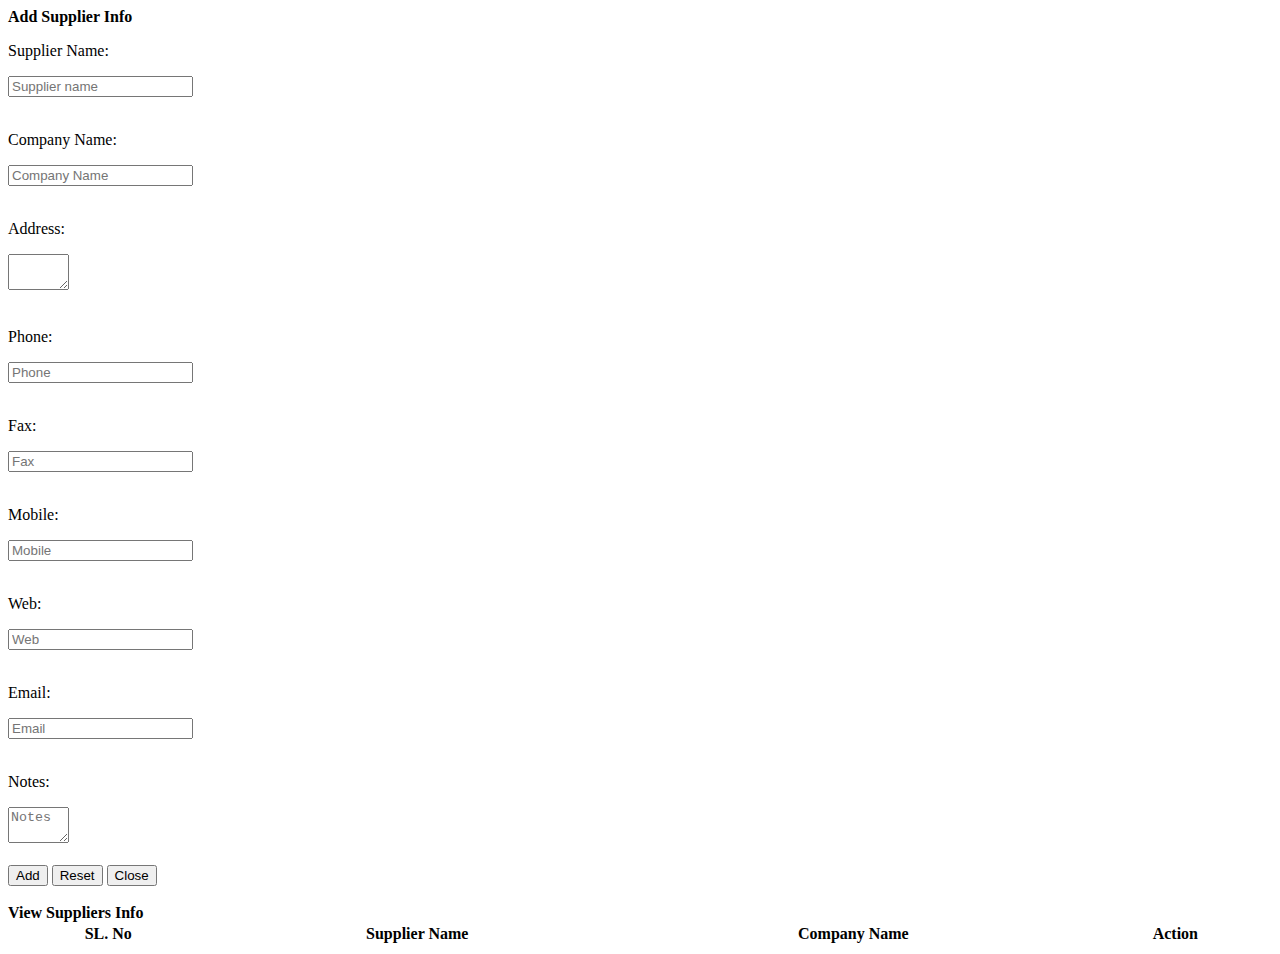
<file: pos/target/classes/templates/about.html>
<!DOCTYPE html>
<html xmlns:th="http://www.thymeleaf.org">
<head>

</head>
<body>
	<div th:fragment="about">
		<div class="container">
			<div class="row">
				<div class="col-md-6">

					<div class="panel panel-default">
						<div class="panel-heading changeCursor" id="customSlide"
							data-toggle="tooltip" data-placement="top"
							title="Click here to expand or collapse">
							<strong>Add Supplier Info</strong>
						</div>
						<div class="panel-body panelHidden" id="panelHidden">
						<form>
							<div class="form-group">
								<p class="col-md-4" for="name">Supplier Name:</p> 
								<div class="col-md-8">
									<input type="text"
									class="form-control" id="name" placeholder="Supplier name"/>
								</div>
							</div>
							&#160;
							<div class="form-group">
								<p class="col-md-4" for="companyName">Company Name:</p> 
								<div class="col-md-8">
									<input type="text"
									class="form-control" id="companyName" placeholder="Company Name"/>
								</div>
							</div>
							&#160;
							<div class="form-group">
								<p class="col-md-4" for="address">Address:</p> 
								<div class="col-md-8">
									<textarea rows="2" cols="5" class="form-control" placeholder=""></textarea>
								</div>
							</div>
							&#160;
							<div class="form-group">
								<p class="col-md-4" for="phone">Phone:</p> 
								<div class="col-md-8">
									<input type="text"
									class="form-control" id="phone" placeholder="Phone"/>
								</div>
							</div>
							&#160;
							<div class="form-group">
								<p class="col-md-4" for="fax">Fax:</p> 
								<div class="col-md-8">
									<input type="text"
									class="form-control" id="fax" placeholder="Fax"/>
								</div>
							</div>
							&#160;
							<div class="form-group">
								<p class="col-md-4" for="mobile">Mobile:</p> 
								<div class="col-md-8">
									<input type="text"
									class="form-control" id="mobile" placeholder="Mobile"/>
								</div>
							</div>
							&#160;
							<div class="form-group">
								<p class="col-md-4" for="web">Web:</p> 
								<div class="col-md-8">
									<input type="text"
									class="form-control" id="web" placeholder="Web"/>
								</div>
							</div>
							&#160;
							<div class="form-group">
								<p class="col-md-4" for="email">Email:</p> 
								<div class="col-md-8">
									<input type="text"
									class="form-control" id="email" placeholder="Email"/>
								</div>
							</div>
							&#160;
							<div class="form-group">
								<p class="col-md-4" for="note">Notes:</p> 
								<div class="col-md-8">
									<textarea rows="2" cols="5" class="form-control" placeholder="Notes"></textarea>
								</div>
							</div>
							&#160;
							<div class="form-group"> 
								<div class="col-md-offset-4 col-md-12">
									<input type="submit" class="btn btn-primary" value="Add"/>
									<input type="reset" class="btn btn-info" value="Reset"/>
									<input type="submit" class="btn btn-warning" value="Close"/>
								</div>
							</div>
							&#160;
							</form>
						</div>
						
					</div>
					
				</div>

				<div class="col-md-6">

					<div class="panel panel-default">
						<div class="panel-heading changeCursor" id="customSlide2"
							data-toggle="tooltip" data-placement="top"
							title="Click here to expand or collapse">
							<strong>View Suppliers Info</strong>
						</div>
						<div class="panel-body panelHidden" id="panelHidden2">
							<table id="supplierInfoTable" class="table table-bordered table-responsive" style="width: 100%">
								<thead id="autoClick">
									<tr >
										<th>SL. No</th>
										<th>Supplier Name</th>
										<th>Company Name</th>
										<th>Action</th>
									</tr>
								</thead>
							</table>
						</div>
					</div>
				</div>
			</div>

		</div>
	</div>
</body>
</html>
</file>
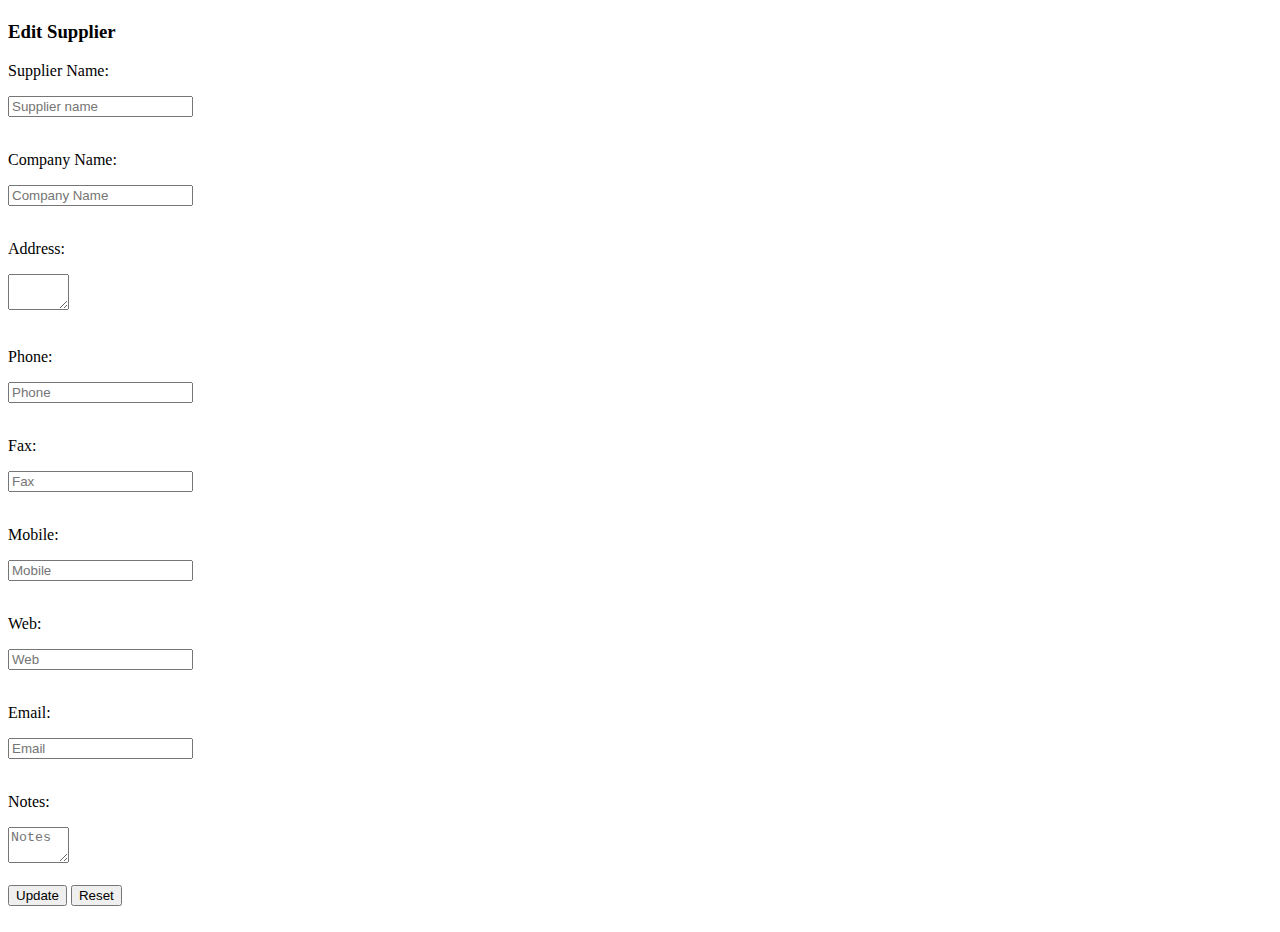
<file: pos/target/classes/templates/editSupplier.html>
<!DOCTYPE html>
<html xmlns:th="http://www.thymeleaf.org">
<head>
<meta charset="UTF-8"></meta>
</head>
<body>
	<div th:fragment="editSupplier">
		<div class="container">
			<div class="row">
				<div th:if="${#strings.isEmpty(updateMessage)!=true}">
					<h4 th:text="${updateMessage}" class="message"></h4>
				</div>
				<div class="col-md-offset-2 col-md-8">
					<div class="panel panel-primary">
						<div class="panel-heading">
							<h3>Edit Supplier</h3>
						</div>
						<div class="panel-body">
							<form th:action="@{/user/updateSupplier}" method="post" th:object="${supplier}">
							<div class="form-group">
								<p class="col-md-4" for="name">Supplier Name:</p> 
								<div class="col-md-8">
									<input type="text"
									class="form-control" th:field="*{name}" id="name" placeholder="Supplier name"/>
								</div>
							</div>
							&#160;
							<div class="form-group">
								<p class="col-md-4" for="companyName">Company Name:</p> 
								<div class="col-md-8">
									<input type="text"
									class="form-control" th:field="*{companyName}" id="companyName" placeholder="Company Name"/>
								</div>
							</div>
							&#160;
							<div class="form-group">
								<p class="col-md-4" for="address">Address:</p> 
								<div class="col-md-8">
									<textarea th:field="*{address}" rows="2" cols="5" class="form-control" placeholder=""></textarea>
								</div>
							</div>
							&#160;
							<div class="form-group">
								<p class="col-md-4" for="phone">Phone:</p> 
								<div class="col-md-8">
									<input type="text"
									class="form-control" th:field="*{phone}" id="phone" placeholder="Phone"/>
								</div>
							</div>
							&#160;
							<div class="form-group">
								<p class="col-md-4" for="fax">Fax:</p> 
								<div class="col-md-8">
									<input type="text"
									class="form-control" th:field="*{fax}" id="fax" placeholder="Fax"/>
								</div>
							</div>
							&#160;
							<div class="form-group">
								<p class="col-md-4" for="mobile">Mobile:</p> 
								<div class="col-md-8">
									<input type="text"
									class="form-control" th:field="*{mobile}" id="mobile" placeholder="Mobile"/>
								</div>
							</div>
							&#160;
							<div class="form-group">
								<p class="col-md-4" for="web">Web:</p> 
								<div class="col-md-8">
									<input type="text"
									class="form-control" th:field="*{web}" id="web" placeholder="Web"/>
								</div>
							</div>
							&#160;
							<div class="form-group">
								<p class="col-md-4" for="email">Email:</p> 
								<div class="col-md-8">
									<input type="text"
									class="form-control" th:field="*{email}" id="email" placeholder="Email"/>
								</div>
							</div>
							&#160;
							<div class="form-group">
								<p class="col-md-4" for="note">Notes:</p> 
								<div class="col-md-8">
									<textarea th:field="*{notes}" rows="2" cols="5" class="form-control" placeholder="Notes"></textarea>
									<input type="hidden" th:field="*{id}"/>
								</div>
							</div>
							&#160;
							<div class="form-group"> 
								<div class="col-md-offset-4 col-md-12">
									<input type="submit" class="btn btn-primary" value="Update"/>
									<input type="reset" class="btn btn-info" value="Reset"/>
								</div>
							</div>
							&#160;
							</form>
						</div>
					</div>
				</div>
			</div>
		</div>
	
	</div>
</body>
</html>
</file>
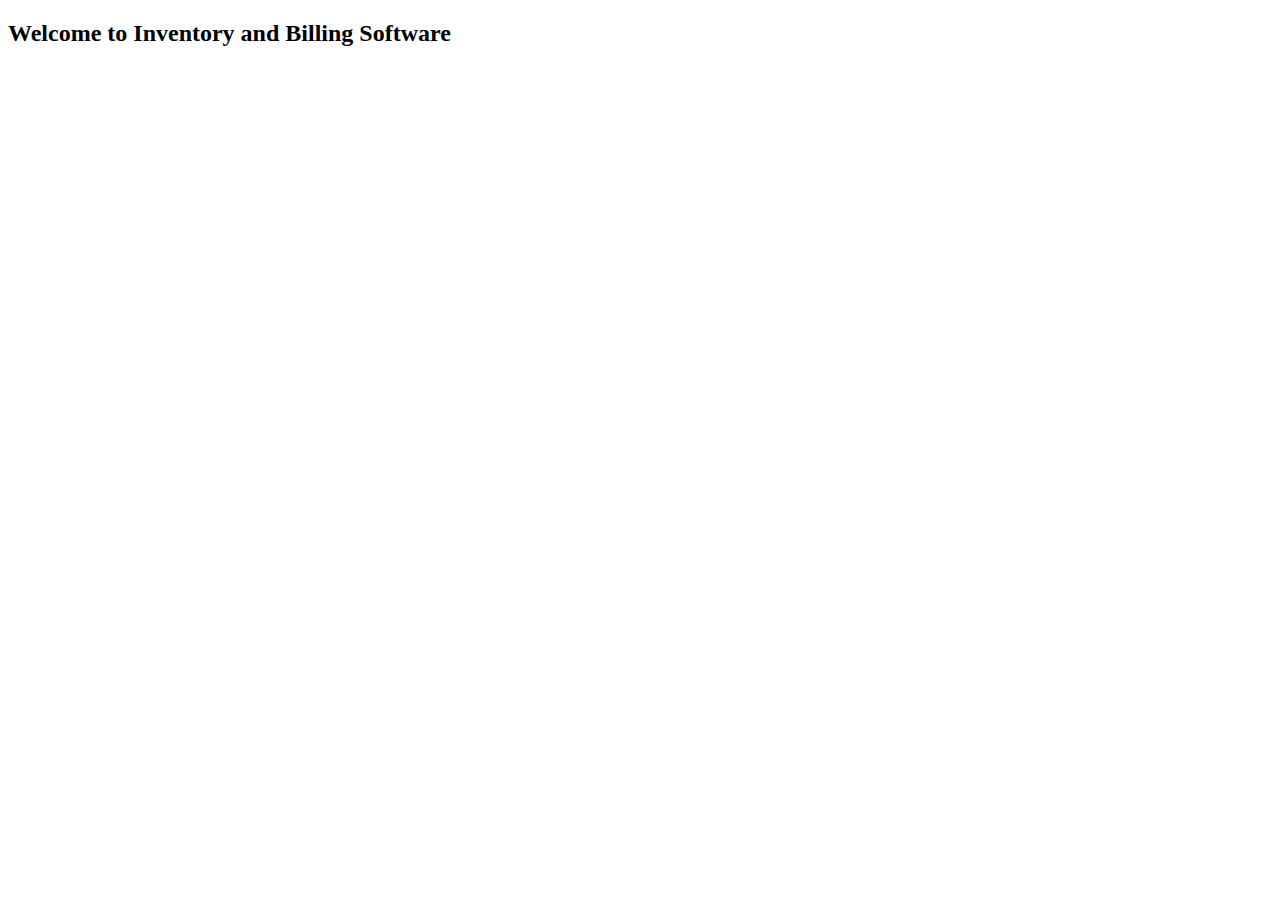
<file: pos/target/classes/templates/home.html>
<!DOCTYPE html>
<html xmlns:th="http://www.thymeleaf.org">
<head>
<meta charset="UTF-8"></meta>
</head>
<body>
	<div th:fragment="home">
		<div class="container">
			<div class="row">
				<div class="col-md-offset-3 col-md-12">
					<h2>Welcome to Inventory and Billing Software</h2>
				</div>
			</div>

		</div>
	</div>
</body>
</html>
</file>
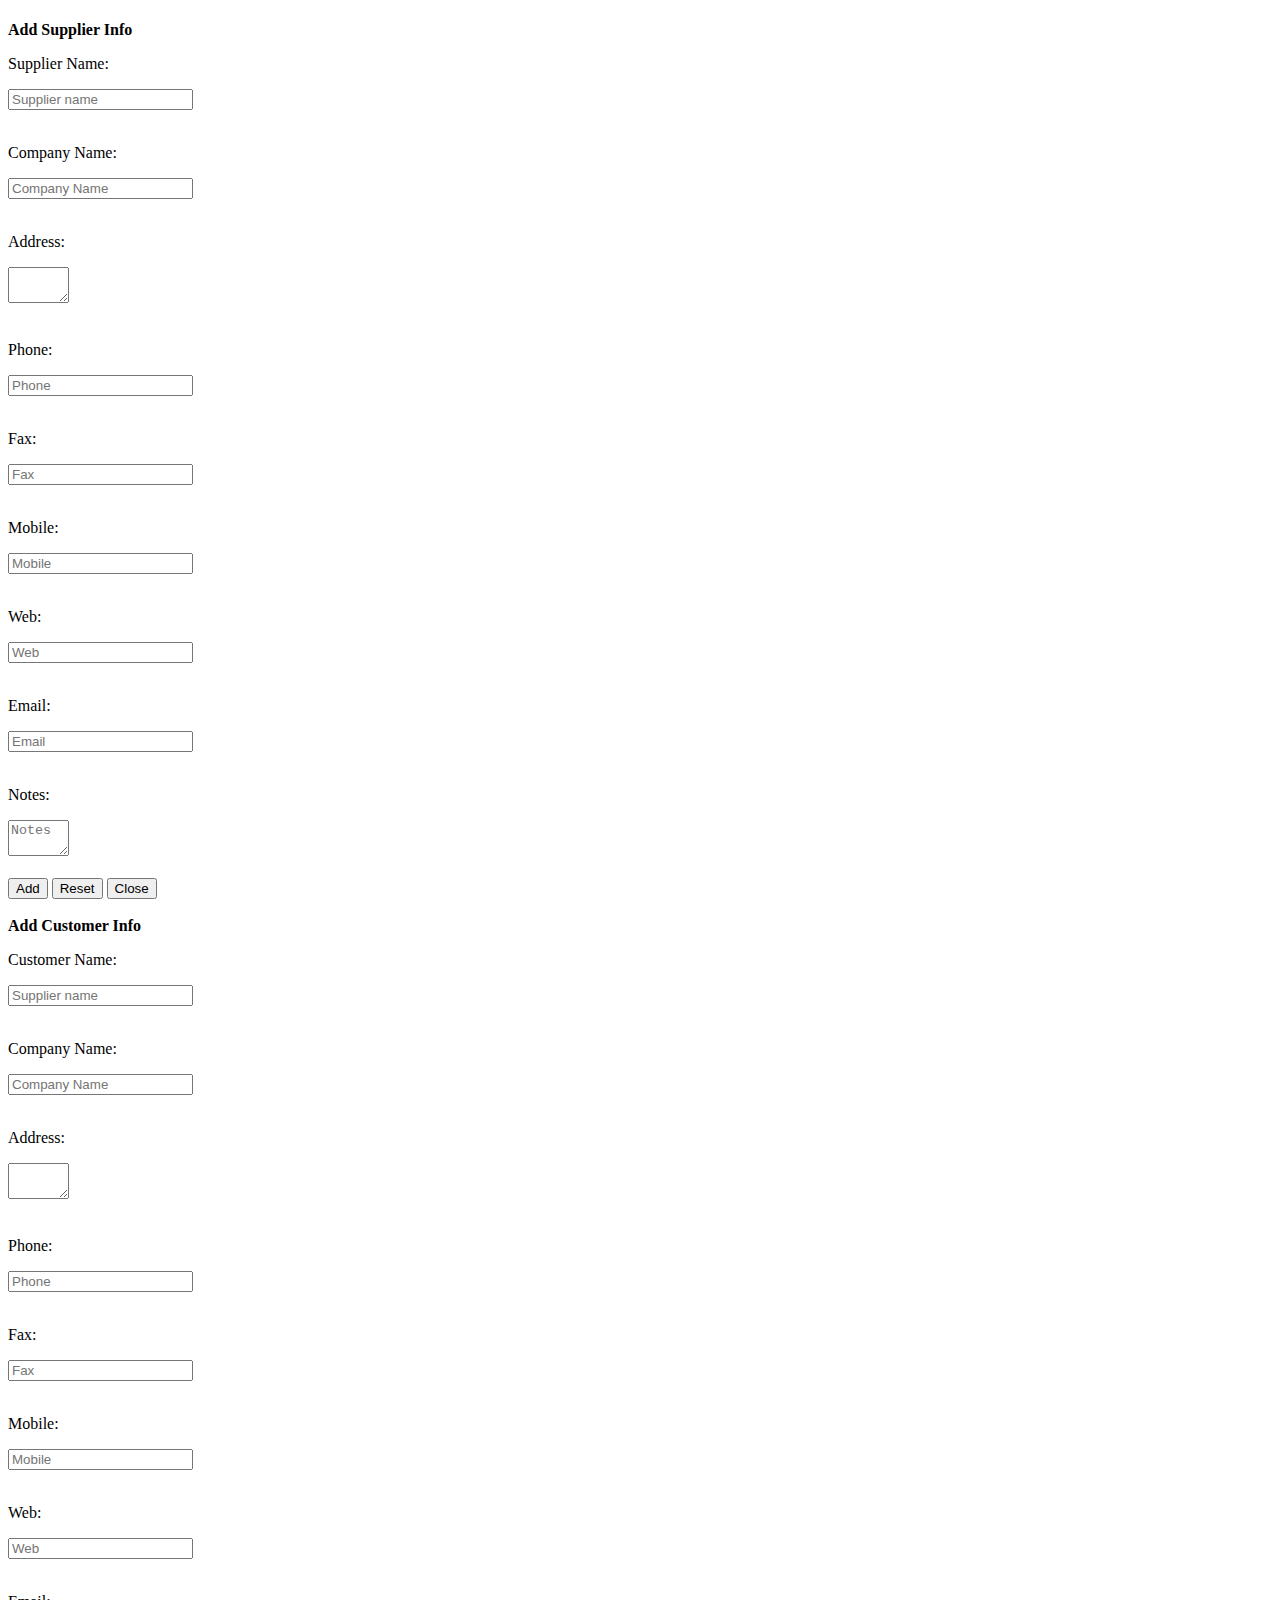
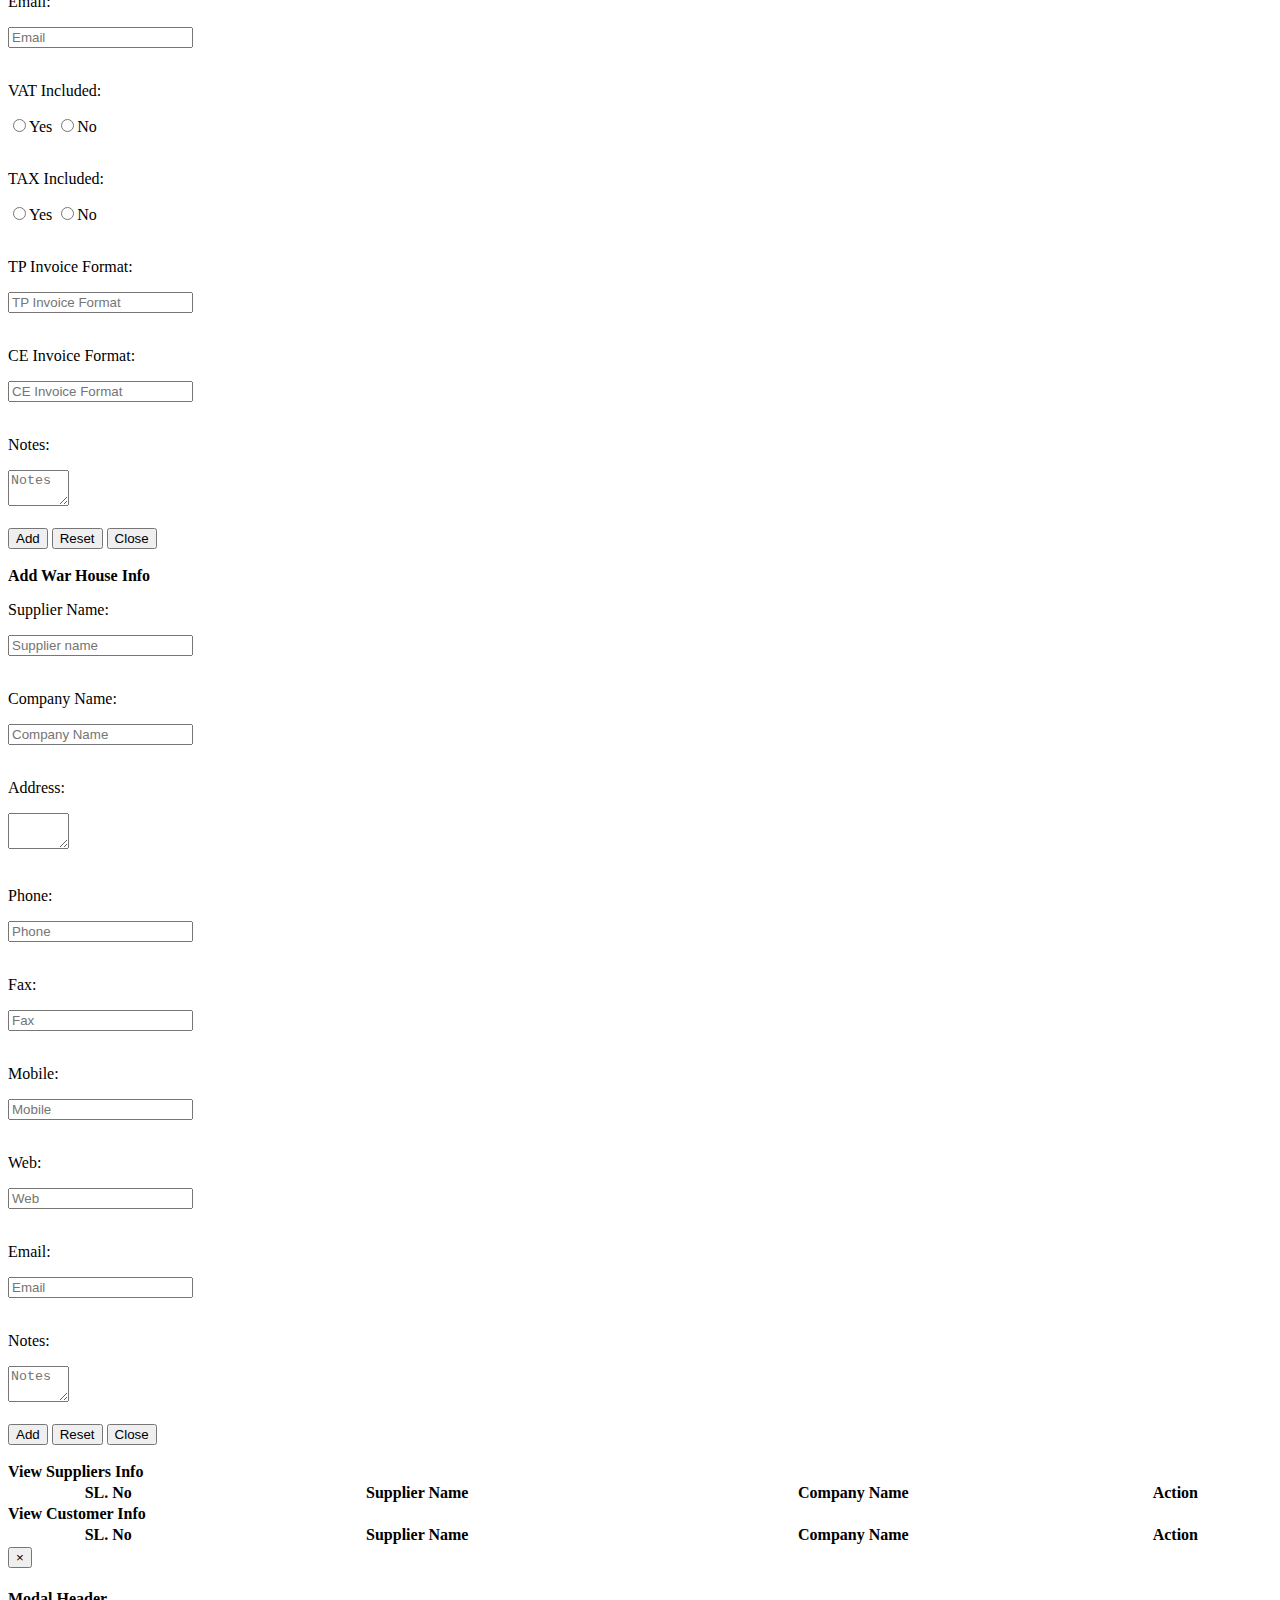
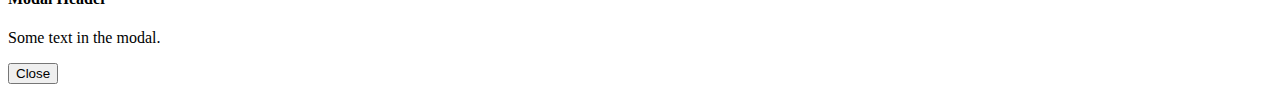
<file: pos/target/classes/templates/setup.html>
<!DOCTYPE html>
<html xmlns:th="http://www.thymeleaf.org">
<head>

</head>
<body>
	<div th:fragment="setup">
		<div th:if="${#strings.isEmpty(message)!=true}">
			<h4 th:text="${message}" class="message"></h4>
		</div>
		<div class="container">
			<div class="row">
				<div class="col-md-6">
<!-- ...........................Supplier part start here..................................... -->
					<div class="panel panel-default">
						<div class="panel-heading changeCursor" id="customSlide"
							data-toggle="tooltip" data-placement="top"
							title="Click here to expand or collapse">
							<strong>Add Supplier Info</strong>
						</div>
						<div class="panel-body panelHidden" id="panelHidden">
						<form th:action="@{/user/addSupplier}" method="post" th:object="${supplier}">
							<div class="form-group">
								<p class="col-md-4" for="name">Supplier Name:</p> 
								<div class="col-md-8">
									<input type="text"
									class="form-control" th:field="*{name}" id="name" placeholder="Supplier name"/>
								</div>
							</div>
							&#160;
							<div class="form-group">
								<p class="col-md-4" for="companyName">Company Name:</p> 
								<div class="col-md-8">
									<input type="text"
									class="form-control" th:field="*{companyName}" id="companyName" placeholder="Company Name"/>
								</div>
							</div>
							&#160;
							<div class="form-group">
								<p class="col-md-4" for="address">Address:</p> 
								<div class="col-md-8">
									<textarea th:field="*{address}" rows="2" cols="5" class="form-control" placeholder=""></textarea>
								</div>
							</div>
							&#160;
							<div class="form-group">
								<p class="col-md-4" for="phone">Phone:</p> 
								<div class="col-md-8">
									<input type="text"
									class="form-control" th:field="*{phone}" id="phone" placeholder="Phone"/>
								</div>
							</div>
							&#160;
							<div class="form-group">
								<p class="col-md-4" for="fax">Fax:</p> 
								<div class="col-md-8">
									<input type="text"
									class="form-control" th:field="*{fax}" id="fax" placeholder="Fax"/>
								</div>
							</div>
							&#160;
							<div class="form-group">
								<p class="col-md-4" for="mobile">Mobile:</p> 
								<div class="col-md-8">
									<input type="text"
									class="form-control" th:field="*{mobile}" id="mobile" placeholder="Mobile"/>
								</div>
							</div>
							&#160;
							<div class="form-group">
								<p class="col-md-4" for="web">Web:</p> 
								<div class="col-md-8">
									<input type="text"
									class="form-control" th:field="*{web}" id="web" placeholder="Web"/>
								</div>
							</div>
							&#160;
							<div class="form-group">
								<p class="col-md-4" for="email">Email:</p> 
								<div class="col-md-8">
									<input type="text"
									class="form-control" th:field="*{email}" id="email" placeholder="Email"/>
								</div>
							</div>
							&#160;
							<div class="form-group">
								<p class="col-md-4" for="note">Notes:</p> 
								<div class="col-md-8">
									<textarea th:field="*{notes}" rows="2" cols="5" class="form-control" placeholder="Notes"></textarea>
								</div>
							</div>
							&#160;
							<div class="form-group"> 
								<div class="col-md-offset-4 col-md-12">
									<input type="submit" class="btn btn-primary" value="Add"/>
									<input type="reset" class="btn btn-info" value="Reset"/>
									<input type="submit" class="btn btn-warning" value="Close"/>
								</div>
							</div>
							&#160;
							</form>
						</div>
						
					</div>
<!-- ..........................Supplier part end here........................... -->					
					
<!-- ..........................Customer part start here.................. -->					
					<div class="panel panel-default">
						<div class="panel-heading changeCursor" id="customerSlide"
							data-toggle="tooltip" data-placement="top"
							title="Click here to expand or collapse">
							<strong>Add Customer Info</strong>
						</div>
						<div class="panel-body panelHidden" id="customerPanelHidden">
						<form>
							<div class="form-group">
								<p class="col-md-4" for="name">Customer Name:</p> 
								<div class="col-md-8">
									<input type="text"
									class="form-control" id="name" placeholder="Supplier name"/>
								</div>
							</div>
							&#160;
							<div class="form-group">
								<p class="col-md-4" for="companyName">Company Name:</p> 
								<div class="col-md-8">
									<input type="text"
									class="form-control" id="companyName" placeholder="Company Name"/>
								</div>
							</div>
							&#160;
							<div class="form-group">
								<p class="col-md-4" for="address">Address:</p> 
								<div class="col-md-8">
									<textarea rows="2" cols="5" class="form-control" placeholder=""></textarea>
								</div>
							</div>
							&#160;
							<div class="form-group">
								<p class="col-md-4" for="phone">Phone:</p> 
								<div class="col-md-8">
									<input type="text"
									class="form-control" id="phone" placeholder="Phone"/>
								</div>
							</div>
							&#160;
							<div class="form-group">
								<p class="col-md-4" for="fax">Fax:</p> 
								<div class="col-md-8">
									<input type="text"
									class="form-control" id="fax" placeholder="Fax"/>
								</div>
							</div>
							&#160;
							<div class="form-group">
								<p class="col-md-4" for="mobile">Mobile:</p> 
								<div class="col-md-8">
									<input type="text"
									class="form-control" id="mobile" placeholder="Mobile"/>
								</div>
							</div>
							&#160;
							<div class="form-group">
								<p class="col-md-4" for="web">Web:</p> 
								<div class="col-md-8">
									<input type="text"
									class="form-control" id="web" placeholder="Web"/>
								</div>
							</div>
							&#160;
							<div class="form-group">
								<p class="col-md-4" for="email">Email:</p> 
								<div class="col-md-8">
									<input type="text"
									class="form-control" id="email" placeholder="Email"/>
								</div>
							</div>
							&#160;
							<div class="form-group">
								<p class="col-md-4" for="email">VAT Included:</p> 
								<div class="col-md-8">
									 <label class="radio-inline">
									     <input type="radio" name="optradio"/>Yes
									  </label>
									  <label class="radio-inline">
									     <input type="radio" name="optradio"/>No
									  </label>
								</div>
							</div>
							<div class="form-group" style="display:none">
								<p class="col-md-4" for="email">Who Pay VAT:</p> 
								<div class="col-md-8">
									 <select clas="form-control">
									 	<option>Select One</option>
									 	<option>Customer</option>
									 	<option>Company</option>
									 </select>
								</div>
							</div>
							&#160;
							<div class="form-group">
								<p class="col-md-4" for="email">TAX Included:</p> 
								<div class="col-md-8">
									<label class="radio-inline">
									     <input type="radio" name="optradio" id="radioYes"/>Yes
									  </label>
									  <label class="radio-inline">
									     <input type="radio" name="optradio" id="radioNo"/>No
									  </label>
								</div>
							</div>
							&#160;
							<div class="form-group">
								<p class="col-md-4" for="email">TP Invoice Format:</p> 
								<div class="col-md-8">
									<input type="text"
									class="form-control" id="email" placeholder="TP Invoice Format"/>
								</div>
							</div>
							&#160;
							<div class="form-group">
								<p class="col-md-4" for="email">CE Invoice Format:</p> 
								<div class="col-md-8">
									<input type="text"
									class="form-control" id="email" placeholder="CE Invoice Format"/>
								</div>
							</div>
							&#160;
							<div class="form-group">
								<p class="col-md-4" for="note">Notes:</p> 
								<div class="col-md-8">
									<textarea rows="2" cols="5" class="form-control" placeholder="Notes"></textarea>
								</div>
							</div>
							&#160;
							<div class="form-group"> 
								<div class="col-md-offset-4 col-md-12">
									<input type="submit" class="btn btn-primary" value="Add"/>
									<input type="reset" class="btn btn-info" value="Reset"/>
									<input type="submit" class="btn btn-warning" value="Close"/>
								</div>
							</div>
							&#160;
							</form>
						</div>
						
					</div>
<!-- .......................Customer part end here .................................... -->	

<!-- ................................War House part start here.................. -->					
					<div class="panel panel-default">
						<div class="panel-heading changeCursor" id="warHouseSlide"
							data-toggle="tooltip" data-placement="top"
							title="Click here to expand or collapse">
							<strong>Add War House Info</strong>
						</div>
						<div class="panel-body panelHidden" id="warHousePanelHidden">
						<form>
							<div class="form-group">
								<p class="col-md-4" for="name">Supplier Name:</p> 
								<div class="col-md-8">
									<input type="text"
									class="form-control" id="name" placeholder="Supplier name"/>
								</div>
							</div>
							&#160;
							<div class="form-group">
								<p class="col-md-4" for="companyName">Company Name:</p> 
								<div class="col-md-8">
									<input type="text"
									class="form-control" id="companyName" placeholder="Company Name"/>
								</div>
							</div>
							&#160;
							<div class="form-group">
								<p class="col-md-4" for="address">Address:</p> 
								<div class="col-md-8">
									<textarea rows="2" cols="5" class="form-control" placeholder=""></textarea>
								</div>
							</div>
							&#160;
							<div class="form-group">
								<p class="col-md-4" for="phone">Phone:</p> 
								<div class="col-md-8">
									<input type="text"
									class="form-control" id="phone" placeholder="Phone"/>
								</div>
							</div>
							&#160;
							<div class="form-group">
								<p class="col-md-4" for="fax">Fax:</p> 
								<div class="col-md-8">
									<input type="text"
									class="form-control" id="fax" placeholder="Fax"/>
								</div>
							</div>
							&#160;
							<div class="form-group">
								<p class="col-md-4" for="mobile">Mobile:</p> 
								<div class="col-md-8">
									<input type="text"
									class="form-control" id="mobile" placeholder="Mobile"/>
								</div>
							</div>
							&#160;
							<div class="form-group">
								<p class="col-md-4" for="web">Web:</p> 
								<div class="col-md-8">
									<input type="text"
									class="form-control" id="web" placeholder="Web"/>
								</div>
							</div>
							&#160;
							<div class="form-group">
								<p class="col-md-4" for="email">Email:</p> 
								<div class="col-md-8">
									<input type="text"
									class="form-control" id="email" placeholder="Email"/>
								</div>
							</div>
							&#160;
							<div class="form-group">
								<p class="col-md-4" for="note">Notes:</p> 
								<div class="col-md-8">
									<textarea rows="2" cols="5" class="form-control" placeholder="Notes"></textarea>
								</div>
							</div>
							&#160;
							<div class="form-group"> 
								<div class="col-md-offset-4 col-md-12">
									<input type="submit" class="btn btn-primary" value="Add"/>
									<input type="reset" class="btn btn-info" value="Reset"/>
									<input type="submit" class="btn btn-warning" value="Close"/>
								</div>
							</div>
							&#160;
							</form>
						</div>
						
					</div>
<!-- .......................War house part end here .................................... -->					
					
				</div>

				<div class="col-md-6">

					<div class="panel panel-default">
						<div class="panel-heading changeCursor" id="customSlide2"
							data-toggle="tooltip" data-placement="top"
							title="Click here to expand or collapse">
							<strong>View Suppliers Info</strong>
						</div>
						<div class="panel-body panelHidden" id="panelHidden2">
							<table id="supplierInfoTable" class="table table-bordered table-responsive" style="width: 100%">
								<thead>
									<tr>
										<th  id="autoClick">SL. No</th>
										<th>Supplier Name</th>
										<th>Company Name</th>
										<th>Action</th>
									</tr>
								</thead>
							</table>
						</div>
					</div>
					
					<div class="panel panel-default">
						<div class="panel-heading changeCursor" id="viewCustomerInfo"
							data-toggle="tooltip" data-placement="top"
							title="Click here to expand or collapse">
							<strong>View Customer Info</strong>
						</div>
						<div class="panel-body panelHidden" id="viewCustomerPanel">
							<table id="supplierInfoTable" class="table table-bordered table-responsive" style="width: 100%">
								<thead id="autoClick">
									<tr >
										<th>SL. No</th>
										<th>Supplier Name</th>
										<th>Company Name</th>
										<th>Action</th>
									</tr>
								</thead>
							</table>
						</div>
					</div>
				</div>
			</div>

		</div>
	</div>
	
	
	<!-- Modal -->
<div id="myModal" class="modal fade" role="dialog">
  <div class="modal-dialog">

    <!-- Modal content-->
    <div class="modal-content">
      <div class="modal-header">
        <button type="button" class="close" data-dismiss="modal">&times;</button>
        <h4 class="modal-title">Modal Header</h4>
      </div>
      <div class="modal-body">
        <p>Some text in the modal.</p>
      </div>
      <div class="modal-footer">
        <button type="button" class="btn btn-default" data-dismiss="modal">Close</button>
      </div>
    </div>

  </div>
</div>


	
	
</body>
</html>
</file>
